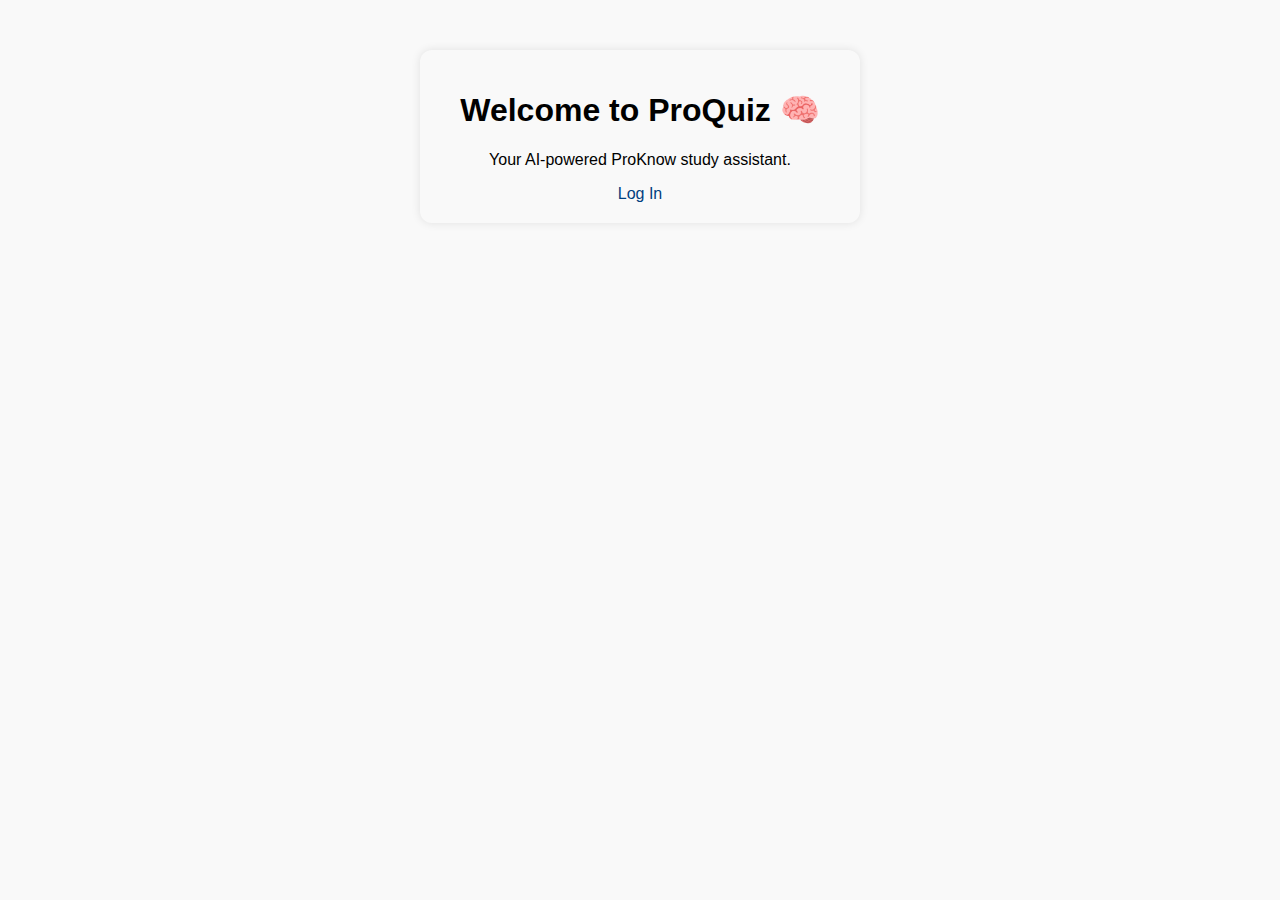
<file: index.html>
<!DOCTYPE html>
<html lang="en">
<head>
  <meta charset="UTF-8" />
  <meta name="viewport" content="width=device-width, initial-scale=1.0"/>
  <title>PROquiz Home</title>
  <link rel="stylesheet" href="style.css" />
</head>
<body>
  <h1>Welcome to ProQuiz 🧠</h1>
  <p>Your AI-powered ProKnow study assistant.</p>
  <a href="login.html">Log In</a>
</body>
</html>
</file>
<file: style.css>
/* CSS Document */

body {
  font-family: sans-serif;
  max-width: 400px;
  margin: 50px auto;
  padding: 20px;
  background: #f9f9f9;
  border-radius: 12px;
  box-shadow: 0 0 10px rgba(0,0,0,0.1);
  text-align: center;
}

input {
  display: block;
  margin: 10px auto;
  padding: 10px;
  width: 90%;
  font-size: 1em;
}

button {
  padding: 10px 20px;
  background: #004080;
  color: white;
  border: none;
  border-radius: 5px;
  cursor: pointer;
}

a {
  color: #004080;
  text-decoration: none;
}
<strong></strong>
</file>
